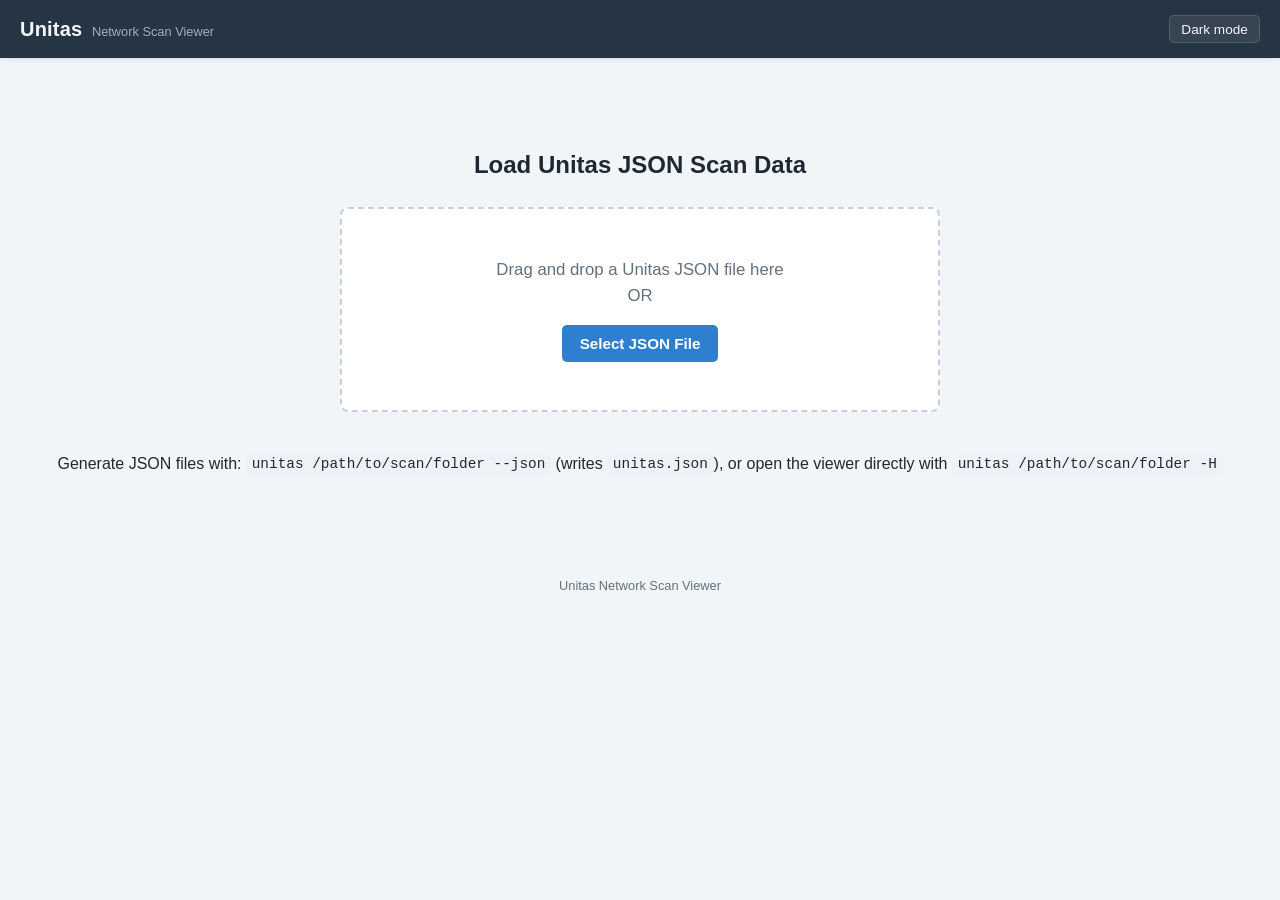
<file: unitas/resources/index.html>
<!DOCTYPE html>
<html lang="en">

<head>
    <meta charset="UTF-8">
    <meta name="viewport" content="width=device-width, initial-scale=1.0">
    <title>Unitas Network Scan Viewer</title>
    <!-- Defence in depth: the scan data comes from the scanned hosts. Inline
         script and style are how the single file report works, but nothing may
         be loaded from or sent to anywhere else, so an injected payload cannot
         reach the network. -->
    <meta http-equiv="Content-Security-Policy" content="default-src 'none';
        script-src 'self' 'unsafe-inline'; style-src 'self' 'unsafe-inline';
        img-src 'self' data:; font-src 'self' data:; connect-src 'self';
        base-uri 'none'; form-action 'none'">
    <link rel="icon"
        href="data:image/svg+xml,%3Csvg xmlns='http://www.w3.org/2000/svg' viewBox='0 0 32 32'%3E%3Crect width='32' height='32' rx='6' fill='%23263544'/%3E%3Ccircle cx='16' cy='9' r='3.4' fill='%232f7fd1'/%3E%3Ccircle cx='8' cy='23' r='3.4' fill='%232f9e5f'/%3E%3Ccircle cx='24' cy='23' r='3.4' fill='%23d98324'/%3E%3Cpath d='M16 12.4 8 19.6M16 12.4l8 7.2M8 23h16' stroke='%239fb0c0' stroke-width='1.6' fill='none'/%3E%3C/svg%3E">
    <link rel="stylesheet" href="static/css/styles.css">
    <script>
        // Applied before first paint so the page never flashes the light theme.
        (function () {
            try {
                var stored = localStorage.getItem('unitasTheme');
                if (stored === 'dark' || stored === 'light') {
                    document.documentElement.setAttribute('data-theme', stored);
                }
            } catch (e) { /* storage can be blocked, the media query still applies */ }
        })();
    </script>
    <!-- Vendored so the viewer also works on an isolated network. The
         standalone bundle contains vis-data. -->
    <script src="static/js/vis-network.min.js"></script>
</head>

<body>
    <header>
        <div class="brand">
            <h1>Unitas</h1>
            <span class="brand-tag">Network Scan Viewer</span>
        </div>
        <div class="header-actions">
            <button id="theme-toggle" class="icon-button" type="button" aria-pressed="false"
                title="Toggle dark mode (T)">Dark mode</button>
        </div>
    </header>
    <div class="container">
        <!-- Initial screen for loading data -->
        <div id="initial-screen" class="initial-screen">
            <h2>Load Unitas JSON Scan Data</h2>
            <div id="drop-area" class="drop-area">
                <p>Drag and drop a Unitas JSON file here</p>
                <p>OR</p>
                <div class="file-input-wrapper">
                    <button class="file-input-button">Select JSON File</button>
                    <input type="file" id="file-input" class="file-input" accept=".json">
                </div>
            </div>
            <p id="error-message" class="error-message hidden"></p>
            <p>Generate JSON files with: <code>unitas /path/to/scan/folder --json</code> (writes
                <code>unitas.json</code>), or open the viewer directly with <code>unitas /path/to/scan/folder -H</code>
            </p>
        </div>

        <!-- Data view (initially hidden) -->
        <div id="data-view" class="hidden">
            <div class="scan-info">
                <span id="scan-date">Generated: [Date]</span>
                <span id="scan-version">Unitas [Version]</span>
            </div>

            <div class="data-controls">
                <div class="control-group">
                    <button id="reload-btn" class="reload-btn">Load Different File</button>
                    <span id="edit-count" class="edit-count"></span>
                    <button id="reset-edits-btn" class="reload-btn" disabled>Reset Edits</button>
                    <button id="rescan-btn" class="reload-btn hidden" title="Re-read the scan folder now">Rescan Folder</button>
                    <span id="nessus-panel" class="nessus-panel hidden">
                        <span id="nessus-count" class="nessus-count"></span>
                        <button id="nessus-export-btn" class="reload-btn" type="button">Export from Nessus</button>
                    </span>
                </div>
                <div class="export-controls">
                    <div class="menu" id="copy-menu">
                        <button id="copy-menu-btn" class="export-btn csv-btn" type="button" aria-haspopup="true"
                            aria-expanded="false">Copy Visible</button>
                        <div class="menu-panel hidden" id="copy-menu-panel" role="menu">
                            <button type="button" role="menuitem" data-copy="urls-web">Web URLs
                                (http/https)</button>
                            <button type="button" role="menuitem" data-copy="urls-all">URLs (service as
                                scheme)</button>
                            <button type="button" role="menuitem" data-copy="ip-port">IP:port</button>
                            <button type="button" role="menuitem" data-copy="ips">IP addresses</button>
                            <button type="button" role="menuitem" data-copy="nmap">nmap re-scan command</button>
                        </div>
                    </div>
                    <button id="export-state-btn" class="export-btn">Export state.md</button>
                    <button id="export-markdown-btn" class="export-btn">Export as Markdown</button>
                    <button id="export-csv-btn" class="export-btn csv-btn">Export Current View as CSV</button>
                </div>
            </div>

            <div class="stats">
                <div class="stat-box">
                    <div class="stat-number" id="total-hosts">0</div>
                    <div class="stat-label">Total Hosts</div>
                </div>
                <div class="stat-box">
                    <div class="stat-number" id="total-ports">0</div>
                    <div class="stat-label">Open Ports</div>
                </div>
                <div class="stat-box">
                    <div class="stat-number" id="up-hosts">0</div>
                    <div class="stat-label">Hosts Up (No Ports)</div>
                </div>
                <div class="stat-box">
                    <div class="stat-number" id="services-count">0</div>
                    <div class="stat-label">Unique Services</div>
                </div>
            </div>

            <div class="search-container">
                <input type="text" id="search" aria-label="Search hosts, ports and services"
                    placeholder="Search, or filter with service:smb port:445 state:tbd net:10.31. -printer (/ to focus)">
                <div class="search-meta">
                    <span class="result-count" id="result-count"></span>
                    <div class="keyboard-shortcuts-hint">
                    <span class="shortcuts-toggle" id="shortcuts-toggle" role="button" tabindex="0">Shortcuts</span>
                    <div class="shortcuts-panel hidden" id="shortcuts-panel">
                        <div class="shortcuts-header">Keyboard Shortcuts</div>
                        <div class="shortcut-item"><kbd>/</kbd> or <kbd>Ctrl+F</kbd> - Focus search</div>
                        <div class="shortcut-item"><kbd>Esc</kbd> - Clear search</div>
                        <div class="shortcut-item"><kbd>1-5</kbd> - Switch views</div>
                        <div class="shortcut-item"><kbd>Ctrl+R</kbd> - Reload data</div>
                        <div class="shortcut-item"><kbd>Ctrl+E</kbd> - Export markdown</div>
                        <div class="shortcut-item"><kbd>T</kbd> - Toggle dark mode</div>
                        <div class="shortcuts-header">Triage (Ports and Hosts)</div>
                        <div class="shortcut-item"><kbd>j</kbd> / <kbd>k</kbd> - Move the cursor</div>
                        <div class="shortcut-item"><kbd>x</kbd> - Select the row (<kbd>Shift</kbd> extends)</div>
                        <div class="shortcut-item"><kbd>d</kbd> / <kbd>p</kbd> / <kbd>u</kbd> - Mark Done / In progress / TBD</div>
                        <div class="shortcut-item"><kbd>n</kbd> - Edit the note</div>
                        <div class="shortcut-item"><kbd>g</kbd> - Group by nothing / service / subnet</div>
                        <div class="shortcut-item">Search: <code>service:</code> <code>port:</code>
                            <code>state:</code> <code>net:</code> <code>comment:</code>, <code>-</code> negates</div>
                    </div>
                    </div>
                </div>
            </div>

            <div class="nav" role="tablist">
                <button type="button" class="nav-item active" role="tab" aria-selected="true"
                    aria-controls="hosts-view" data-view="hosts-view">Hosts</button>
                <button type="button" class="nav-item" role="tab" aria-selected="false"
                    aria-controls="ports-view" data-view="ports-view">Ports</button>
                <button type="button" class="nav-item" role="tab" aria-selected="false"
                    aria-controls="services-view" data-view="services-view">Services</button>
                <button type="button" class="nav-item" role="tab" aria-selected="false"
                    aria-controls="up-hosts-view" data-view="up-hosts-view">Up Hosts</button>
                <button type="button" class="nav-item" role="tab" aria-selected="false"
                    aria-controls="graph-view" data-view="graph-view">Network Graph</button>
            </div>

            <div id="hosts-view" class="view active">
                <div class="panel">
                    <h2>Hosts with Open Ports</h2>
                    <div id="hosts-batch" class="batch-bar hidden">
                        <span id="hosts-batch-count" class="batch-count"></span>
                        <span class="batch-label">Mark every port as</span>
                        <button type="button" class="batch-btn" data-mark="TBD">TBD</button>
                        <button type="button" class="batch-btn" data-mark="In progress">In progress</button>
                        <button type="button" class="batch-btn" data-mark="Done">Done</button>
                        <button type="button" class="batch-btn batch-clear" data-clear>Clear selection</button>
                    </div>
                    <div class="table-container">
                        <table id="hosts-table">
                            <thead>
                                <tr>
                                    <th class="select-col"><input type="checkbox" data-select-all
                                        aria-label="Select every visible host"></th>
                                    <th class="sortable" data-sort="ip">IP <span class="sort-indicator"></span></th>
                                    <th class="sortable" data-sort="hostname">Hostname <span class="sort-indicator"></span></th>
                                    <th class="sortable" data-sort="mac">MAC Address <span class="sort-indicator"></span></th>
                                    <th class="sortable" data-sort="vendor">Vendor <span class="sort-indicator"></span></th>
                                    <th class="sortable" data-sort="ports">Open Ports <span class="sort-indicator"></span></th>
                                </tr>
                            </thead>
                            <tbody></tbody>
                        </table>
                    </div>
                </div>
            </div>

            <div id="ports-view" class="view">
                <div class="panel">
                    <h2>Open Ports</h2>
                    <div class="status-filter">
                        <button class="status-btn active" data-status="all">All</button>
                        <button class="status-btn" data-status="tbd">TBD</button>
                        <button class="status-btn" data-status="in progress">In progress</button>
                        <button class="status-btn" data-status="done">Done</button>
                        <label class="group-select">Group by
                            <select id="group-by" class="filter-select">
                                <option value="none">nothing</option>
                                <option value="service">service</option>
                                <option value="subnet">subnet</option>
                            </select>
                        </label>
                    </div>
                    <div id="ports-batch" class="batch-bar hidden">
                        <span id="ports-batch-count" class="batch-count"></span>
                        <span class="batch-label">Mark as</span>
                        <button type="button" class="batch-btn" data-mark="TBD">TBD</button>
                        <button type="button" class="batch-btn" data-mark="In progress">In progress</button>
                        <button type="button" class="batch-btn" data-mark="Done">Done</button>
                        <button type="button" class="batch-btn batch-clear" data-clear>Clear selection</button>
                    </div>
                    <div class="table-container">
                        <table id="ports-table">
                            <thead>
                                <tr>
                                    <th class="select-col"><input type="checkbox" data-select-all
                                        aria-label="Select every visible port"></th>
                                    <th class="sortable" data-sort="ip">IP <span class="sort-indicator"></span></th>
                                    <th class="sortable" data-sort="hostname">Hostname <span class="sort-indicator"></span></th>
                                    <th class="sortable" data-sort="port">Port <span class="sort-indicator"></span></th>
                                    <th class="sortable" data-sort="protocol">Protocol <span class="sort-indicator"></span></th>
                                    <th class="sortable" data-sort="service">Service <span class="sort-indicator"></span></th>
                                    <th class="sortable" data-sort="status">Status <span class="sort-indicator"></span></th>
                                    <th class="sortable" data-sort="comment">Comment <span class="sort-indicator"></span></th>
                                </tr>
                            </thead>
                            <tbody></tbody>
                        </table>
                    </div>
                </div>
            </div>

            <div id="services-view" class="view">
                <div class="panel">
                    <h2>Services</h2>
                    <div class="table-container">
                        <table id="services-table">
                            <thead>
                                <tr>
                                    <th class="sortable" data-sort="service">Service <span class="sort-indicator"></span></th>
                                    <th class="sortable" data-sort="count">Count <span class="sort-indicator"></span></th>
                                    <th class="sortable" data-sort="hosts">Hosts <span class="sort-indicator"></span></th>
                                </tr>
                            </thead>
                            <tbody></tbody>
                        </table>
                    </div>
                </div>
            </div>

            <div id="up-hosts-view" class="view">
                <div class="panel">
                    <h2>Up Hosts (No Open Ports)</h2>
                    <div class="table-container">
                        <table id="up-hosts-table">
                            <thead>
                                <tr>
                                    <th class="sortable" data-sort="ip">IP <span class="sort-indicator"></span></th>
                                    <th class="sortable" data-sort="reason">Reason <span class="sort-indicator"></span></th>
                                </tr>
                            </thead>
                            <tbody></tbody>
                        </table>
                    </div>
                </div>
            </div>

            <div id="graph-view" class="view">
                <div class="panel">
                    <h2>Enhanced Network Visualization</h2>
                    <div class="graph-flex-container">
                        <div id="graph-sidebar">
                            <div class="filter-section">
                                <h3>Filters</h3>
                                <div class="tag-filter">
                                    <label for="service-filter">Service Type:</label>
                                    <select id="service-filter" class="filter-select">
                                        <option value="all">All Services</option>
                                    </select>
                                </div>
                                <div class="range-filter">
                                    <label>Port Range:</label>
                                    <div class="range-inputs">
                                        <input type="number" id="port-min" min="1" max="65535" value="1">
                                        <span>to</span>
                                        <input type="number" id="port-max" min="1" max="65535" value="65535">
                                    </div>
                                </div>
                                <div class="subnet-filter">
                                    <label for="subnet-filter">Filter by Subnet:</label>
                                    <input id="subnet-filter" placeholder="e.g., 192.168.1">
                                </div>
                                <div class="filter-section">
                                    <h3>Display Options</h3>
                                    <ul class="checkbox-list">
                                        <li>
                                            <label>
                                                <input type="checkbox" id="show-up-hosts" checked> Show hosts without
                                                open ports
                                            </label>
                                        </li>
                                        <li>
                                            <label>
                                                <input type="checkbox" id="show-uncertain" checked> Show uncertain
                                                services
                                            </label>
                                        </li>
                                        <li>
                                            <label>
                                                <input type="checkbox" id="highlight-tls" checked> Highlight TLS
                                                services
                                            </label>
                                        </li>
                                    </ul>
                                </div>
                                <div class="filter-section">
                                    <h3>Layout</h3>
                                    <ul class="radio-list">
                                        <li>
                                            <label>
                                                <input type="radio" name="layout" value="standard" checked>
                                                Force-directed
                                            </label>
                                        </li>
                                        <li>
                                            <label>
                                                <input type="radio" name="layout" value="hierarchical"> Hierarchical
                                            </label>
                                        </li>
                                        <li>
                                            <label>
                                                <input type="radio" name="layout" value="circular"> Circular
                                            </label>
                                        </li>
                                    </ul>
                                </div>
                                <div class="slider-container">
                                    <label for="node-size">Node Size:</label>
                                    <input type="range" min="1" max="30" value="16" class="slider" id="node-size">
                                </div>
                                <div class="filter-actions">
                                    <button id="apply-filters" class="filter-button">Apply Filters</button>
                                    <button id="reset-filters" class="reset-button">Reset</button>
                                </div>
                                <p id="filter-summary" class="filter-summary"></p>
                            </div>
                            <div class="filter-section">
                                <h3>Saved Views</h3>
                                <div class="tag-filter">
                                    <select id="saved-view-select" class="filter-select">
                                        <option value="">No saved views</option>
                                    </select>
                                </div>
                                <div class="filter-actions">
                                    <button id="load-view" class="filter-button">Load</button>
                                    <button id="delete-view" class="reset-button">Delete</button>
                                </div>
                            </div>
                            <div class="filter-section">
                                <h3>Analysis Tools</h3>
                                <div class="tag-filter">
                                    <label for="analysis-type">Analysis:</label>
                                    <select id="analysis-type" class="filter-select">
                                        <option value="none">Select analysis...</option>
                                        <option value="common-services">Find common services</option>
                                        <option value="segments">Identify network segments</option>
                                        <option value="unusual">Highlight unusual ports</option>
                                        <option value="connectivity">Most connected hosts</option>
                                    </select>
                                </div>
                                <button id="run-analysis" class="filter-button">Run Analysis</button>
                                <div id="analysis-result" class="analysis-result hidden">
                                    <h3>Analysis Results</h3>
                                    <div id="analysis-content"></div>
                                </div>
                            </div>
                            <div id="node-details" class="node-details">
                                <h3>Node Details</h3>
                                <div id="node-details-content" class="node-details-content"></div>
                                <div class="node-actions">
                                    <button id="pin-node" class="pin-button">Pin Node</button>
                                    <button id="focus-node" class="filter-button">Focus</button>
                                </div>
                            </div>
                        </div>
                        <div id="graph-area">
                            <div id="graph-container"></div>
                            <div id="graph-fallback" class="graph-fallback hidden"></div>
                            <div class="graph-options">
                                <button id="export-png" class="graph-option-btn">Export PNG</button>
                                <button id="save-view" class="graph-option-btn">Save View</button>
                                <button id="fit-graph" class="graph-option-btn">Fit View</button>
                                <button id="toggle-minimap" class="graph-option-btn">Toggle Minimap</button>
                                <button id="toggle-physics" class="graph-option-btn">Toggle Physics</button>
                            </div>
                            <div id="graph-minimap" class="graph-minimap"></div>
                            <div id="graph-legend" class="graph-legend">
                                <div class="legend-item">
                                    <div class="legend-color" style="background-color:#3498db;"></div>
                                    <span>Host</span>
                                </div>
                                <div class="legend-item">
                                    <div class="legend-color" style="background-color:#2ecc71;"></div>
                                    <span>Service</span>
                                </div>
                                <div class="legend-item">
                                    <div class="legend-color" style="background-color:#e67e22;"></div>
                                    <span>Host (no open ports)</span>
                                </div>
                                <div class="legend-item">
                                    <div class="legend-color" style="background-color:#9b59b6;"></div>
                                    <span>Pinned Node</span>
                                </div>
                            </div>
                            <div id="graph-tooltip" class="tooltip-container"></div>
                        </div>
                    </div>
                </div>
            </div>
        </div>
    </div>

    <div class="loading-overlay" id="loading-overlay">
        <div class="loading-spinner"></div>
    </div>

    <footer>
        Unitas Network Scan Viewer
    </footer>

    <!-- Application Scripts -->
    <script src="static/js/ui.js"></script>
    <script src="static/js/edits.js"></script>
    <script src="static/js/targets.js"></script>
    <script src="static/js/dataHandlers.js"></script>
    <script src="static/js/tableRenderers.js"></script>
    <script src="static/js/networkGraph.js"></script>
    <script src="static/js/filters.js"></script>
    <script src="static/js/analysis.js"></script>
    <script src="static/js/selection.js"></script>
    <script src="static/js/grouping.js"></script>
    <script src="static/js/app.js"></script>
    <script src="static/js/workspace.js"></script>
</body>

</html>
</file>
<file: unitas/resources/static/css/styles.css>
/* Unitas scan viewer -- design tokens.
   Light values live on :root, the dark palette is applied both from the OS
   preference and from the explicit toggle (data-theme on <html>). */
:root {
    --bg: #f2f5f8;
    --surface: #ffffff;
    --surface-2: #f7f9fb;
    --surface-3: #eef2f6;
    --border: #dde3ea;
    --border-strong: #c6d0da;
    --text: #1f2933;
    --text-muted: #63707e;
    --accent: #2f7fd1;
    --accent-hover: #2668ab;
    --accent-soft: rgba(47, 127, 209, 0.12);
    --accent-text: #ffffff;
    --danger: #d9534f;
    --danger-hover: #b8433f;
    --success: #2f9e5f;
    --success-hover: #268050;
    --warning: #d98324;
    --purple: #8256b8;
    --header-bg: #263544;
    --header-text: #f4f7fa;
    --shadow: 0 1px 2px rgba(16, 24, 32, 0.06), 0 2px 8px rgba(16, 24, 32, 0.05);
    --shadow-lg: 0 8px 24px rgba(16, 24, 32, 0.16);
    --radius: 8px;
    --radius-sm: 5px;
    --mono: ui-monospace, SFMono-Regular, "SF Mono", Menlo, Consolas, "Liberation Mono", monospace;
    --sans: -apple-system, BlinkMacSystemFont, "Segoe UI", Roboto, Helvetica, Arial, sans-serif;
}

@media (prefers-color-scheme: dark) {
    :root:not([data-theme="light"]) {
        --bg: #12171d;
        --surface: #1a212a;
        --surface-2: #212a34;
        --surface-3: #27323e;
        --border: #2f3b47;
        --border-strong: #3d4c5a;
        --text: #e5eaf0;
        --text-muted: #9aa8b6;
        --accent: #56a4ee;
        --accent-hover: #78b8f4;
        --accent-soft: rgba(86, 164, 238, 0.16);
        --accent-text: #0d1319;
        --danger: #e2706c;
        --danger-hover: #ee8a86;
        --success: #4bb87b;
        --success-hover: #63c98f;
        --warning: #e0a057;
        --purple: #a884d8;
        --header-bg: #161d25;
        --header-text: #e5eaf0;
        --shadow: 0 1px 2px rgba(0, 0, 0, 0.4);
        --shadow-lg: 0 8px 24px rgba(0, 0, 0, 0.5);
    }
}

:root[data-theme="dark"] {
    --bg: #12171d;
    --surface: #1a212a;
    --surface-2: #212a34;
    --surface-3: #27323e;
    --border: #2f3b47;
    --border-strong: #3d4c5a;
    --text: #e5eaf0;
    --text-muted: #9aa8b6;
    --accent: #56a4ee;
    --accent-hover: #78b8f4;
    --accent-soft: rgba(86, 164, 238, 0.16);
    --accent-text: #0d1319;
    --danger: #e2706c;
    --danger-hover: #ee8a86;
    --success: #4bb87b;
    --success-hover: #63c98f;
    --warning: #e0a057;
    --purple: #a884d8;
    --header-bg: #161d25;
    --header-text: #e5eaf0;
    --shadow: 0 1px 2px rgba(0, 0, 0, 0.4);
    --shadow-lg: 0 8px 24px rgba(0, 0, 0, 0.5);
}

* {
    box-sizing: border-box;
}

body {
    font-family: var(--sans);
    line-height: 1.55;
    margin: 0;
    padding: 0;
    color: var(--text);
    background-color: var(--bg);
    -webkit-font-smoothing: antialiased;
}

:focus-visible {
    outline: 2px solid var(--accent);
    outline-offset: 2px;
}

.container {
    max-width: 1400px;
    margin: 0 auto;
    padding: 20px;
}

/* ---------- header ---------- */

header {
    background-color: var(--header-bg);
    color: var(--header-text);
    padding: 0.85rem 1.25rem;
    display: flex;
    align-items: center;
    justify-content: space-between;
    gap: 1rem;
    box-shadow: var(--shadow);
}

.brand {
    display: flex;
    align-items: baseline;
    gap: 0.6rem;
    min-width: 0;
}

header h1 {
    margin: 0;
    font-size: 1.25rem;
    letter-spacing: 0.01em;
    white-space: nowrap;
}

.brand-tag {
    font-size: 0.8rem;
    color: #9fb0c0;
    white-space: nowrap;
    overflow: hidden;
    text-overflow: ellipsis;
}

.header-actions {
    display: flex;
    align-items: center;
    gap: 0.5rem;
}

.icon-button {
    background: rgba(255, 255, 255, 0.08);
    color: var(--header-text);
    border: 1px solid rgba(255, 255, 255, 0.14);
    border-radius: var(--radius-sm);
    padding: 0.35rem 0.7rem;
    font-size: 0.85rem;
    cursor: pointer;
    transition: background-color 0.15s ease;
}

.icon-button:hover {
    background: rgba(255, 255, 255, 0.18);
}

/* ---------- landing screen ---------- */

.initial-screen {
    display: flex;
    flex-direction: column;
    align-items: center;
    justify-content: center;
    padding: 3rem 1rem;
    text-align: center;
}

.initial-screen h2 {
    margin-bottom: 1.5rem;
}

.drop-area {
    border: 2px dashed var(--border-strong);
    border-radius: var(--radius);
    width: 100%;
    max-width: 600px;
    padding: 3rem 1.5rem;
    margin-bottom: 1.5rem;
    transition: border-color 0.2s ease, background-color 0.2s ease;
    background-color: var(--surface);
}

.drop-area.highlight {
    background-color: var(--accent-soft);
    border-color: var(--accent);
}

.drop-area p {
    margin: 0;
    font-size: 1.05rem;
    color: var(--text-muted);
}

.file-input-wrapper {
    position: relative;
    display: inline-block;
    margin-top: 1rem;
}

.file-input {
    position: absolute;
    top: 0;
    left: 0;
    opacity: 0;
    width: 100%;
    height: 100%;
    cursor: pointer;
}

.file-input-button,
.btn {
    display: inline-block;
    padding: 0.6rem 1.1rem;
    background-color: var(--accent);
    color: var(--accent-text);
    border: none;
    border-radius: var(--radius-sm);
    font-size: 0.95rem;
    font-weight: 600;
    cursor: pointer;
    transition: background-color 0.15s ease;
}

.file-input-button:hover,
.btn:hover {
    background-color: var(--accent-hover);
}

.error-message {
    color: var(--danger);
    margin-top: 1rem;
    font-weight: 600;
}

code {
    font-family: var(--mono);
    background-color: var(--surface-3);
    padding: 0.15em 0.4em;
    border-radius: 4px;
    font-size: 0.9em;
}

/* ---------- stats ---------- */

.stats {
    display: grid;
    grid-template-columns: repeat(auto-fit, minmax(150px, 1fr));
    gap: 1px;
    background-color: var(--border);
    border: 1px solid var(--border);
    margin: 1rem 0;
    border-radius: var(--radius);
    overflow: hidden;
    box-shadow: var(--shadow);
}

.stat-box {
    text-align: center;
    background-color: var(--surface);
    padding: 0.9rem 1rem;
}

.stat-number {
    font-size: 1.9rem;
    font-weight: 700;
    color: var(--accent);
    font-variant-numeric: tabular-nums;
    line-height: 1.2;
}

.stat-label {
    font-size: 0.8rem;
    color: var(--text-muted);
    text-transform: uppercase;
    letter-spacing: 0.04em;
}

/* ---------- toolbar / navigation ---------- */

.nav {
    display: flex;
    flex-wrap: wrap;
    background-color: var(--surface);
    border: 1px solid var(--border);
    padding: 0;
    border-radius: var(--radius);
    box-shadow: var(--shadow);
    margin-bottom: 1rem;
    overflow-x: auto;
}

.nav-item {
    color: var(--text-muted);
    background: none;
    border: none;
    border-bottom: 3px solid transparent;
    font-family: inherit;
    font-size: 0.95rem;
    padding: 0.7rem 1.1rem;
    cursor: pointer;
    transition: color 0.15s ease, background-color 0.15s ease;
    user-select: none;
    white-space: nowrap;
}

.nav-item:hover {
    background-color: var(--surface-2);
    color: var(--text);
}

.nav-item.active {
    border-bottom-color: var(--accent);
    color: var(--accent);
    font-weight: 600;
}

.search-container {
    margin-bottom: 1rem;
    position: relative;
}

#search {
    width: 100%;
    padding: 0.7rem 7.5rem 0.7rem 0.9rem;
    font-size: 0.95rem;
    font-family: inherit;
    color: var(--text);
    background-color: var(--surface);
    border: 1px solid var(--border);
    border-radius: var(--radius);
    box-shadow: var(--shadow);
}

#search:focus {
    border-color: var(--accent);
}

.search-meta {
    position: absolute;
    top: 0;
    right: 10px;
    height: 100%;
    display: flex;
    align-items: center;
    gap: 0.75rem;
}

.result-count {
    font-size: 0.8rem;
    color: var(--text-muted);
    font-variant-numeric: tabular-nums;
    white-space: nowrap;
}

.keyboard-shortcuts-hint {
    display: flex;
    align-items: center;
}

.shortcuts-toggle {
    cursor: pointer;
    padding: 4px 6px;
    border-radius: 4px;
    font-size: 0.85rem;
    color: var(--text-muted);
    transition: color 0.15s ease, background-color 0.15s ease;
}

.shortcuts-toggle:hover {
    background-color: var(--surface-2);
    color: var(--accent);
}

.shortcuts-panel {
    position: absolute;
    top: 100%;
    right: 0;
    background-color: var(--surface);
    color: var(--text);
    border: 1px solid var(--border);
    border-radius: var(--radius);
    box-shadow: var(--shadow-lg);
    padding: 15px;
    min-width: 250px;
    z-index: 1000;
    margin-top: 5px;
}

.shortcuts-header {
    font-weight: 700;
    margin-bottom: 10px;
    border-bottom: 1px solid var(--border);
    padding-bottom: 5px;
}

.shortcut-item {
    margin-bottom: 8px;
    font-size: 0.85rem;
    display: flex;
    align-items: center;
}

.shortcut-item kbd {
    background-color: var(--surface-3);
    border: 1px solid var(--border);
    border-radius: 3px;
    padding: 2px 6px;
    font-family: var(--mono);
    font-size: 0.8rem;
    margin-right: 8px;
    min-width: 20px;
    text-align: center;
}

/* ---------- panels and tables ---------- */

.panel {
    background-color: var(--surface);
    border: 1px solid var(--border);
    border-radius: var(--radius);
    box-shadow: var(--shadow);
    padding: 1rem 1.25rem 1.25rem;
    margin-bottom: 1rem;
}

.panel h2 {
    margin: 0 0 1rem;
    font-size: 1.15rem;
}

table {
    width: 100%;
    border-collapse: collapse;
    font-size: 0.9rem;
}

td,
th {
    border-bottom: 1px solid var(--border);
    padding: 0.55rem 0.75rem;
    text-align: left;
    vertical-align: top;
}

th {
    background-color: var(--surface-2);
    font-weight: 600;
    font-size: 0.78rem;
    text-transform: uppercase;
    letter-spacing: 0.04em;
    color: var(--text-muted);
    position: sticky;
    top: 0;
    z-index: 2;
    border-bottom: 1px solid var(--border-strong);
    white-space: nowrap;
}

tbody tr:nth-child(even) {
    background-color: var(--surface-2);
}

tbody tr:hover {
    background-color: var(--accent-soft);
}

th.sortable {
    cursor: pointer;
    user-select: none;
    transition: color 0.15s ease;
}

th.sortable:hover {
    color: var(--accent);
}

.sort-indicator {
    display: inline-block;
    margin-left: 5px;
    opacity: 0.45;
    font-size: 0.75rem;
}

th.sortable.sort-asc .sort-indicator::after {
    content: '\25B2';
    opacity: 1;
}

th.sortable.sort-desc .sort-indicator::after {
    content: '\25BC';
    opacity: 1;
}

.table-container {
    max-height: 700px;
    overflow: auto;
    border: 1px solid var(--border);
    border-radius: var(--radius-sm);
}

.view {
    display: none;
}

.view.active {
    display: block;
}

/* IP, MAC and port values read better in a monospaced face */
.ip-cell,
.mac-cell,
.port-cell,
td.numeric {
    font-family: var(--mono);
    font-size: 0.85rem;
}

.badge {
    display: inline-block;
    padding: 0.1em 0.45em;
    border-radius: 4px;
    font-size: 0.72em;
    font-weight: 700;
    letter-spacing: 0.03em;
    vertical-align: middle;
}

.badge-tls {
    background-color: var(--accent);
    color: var(--accent-text);
}

.badge-uncertain {
    background-color: var(--warning);
    color: #1f2933;
}

.empty-message {
    text-align: center;
    padding: 2rem;
    color: var(--text-muted);
    font-style: italic;
}

/* Ports of a host render as wrapping chips instead of one long column */
.port-list {
    margin: 0;
    padding: 0;
    list-style-type: none;
    display: flex;
    flex-wrap: wrap;
    gap: 4px;
}

.port-list li {
    background-color: var(--surface-3);
    border: 1px solid var(--border);
    border-radius: 999px;
    padding: 1px 9px;
    font-family: var(--mono);
    font-size: 0.78rem;
    white-space: nowrap;
    display: inline-flex;
    align-items: center;
    gap: 4px;
}

.status-filter {
    display: flex;
    margin-bottom: 1rem;
    gap: 8px;
    flex-wrap: wrap;
}

.status-filter button {
    padding: 0.35rem 0.9rem;
    border: 1px solid var(--border-strong);
    background-color: var(--surface);
    color: var(--text);
    font-family: inherit;
    font-size: 0.85rem;
    border-radius: 999px;
    cursor: pointer;
    transition: background-color 0.15s ease, color 0.15s ease;
}

.status-filter button:hover {
    background-color: var(--surface-2);
}

.status-filter button.active {
    background-color: var(--accent);
    color: var(--accent-text);
    border-color: var(--accent);
}

/* Batch triage: the selection column and the bar that acts on it */
.select-col {
    width: 2.2rem;
    text-align: center;
    padding-right: 0;
}

.select-col input {
    cursor: pointer;
    margin: 0;
}

tr.row-selected>td {
    background-color: var(--surface-2);
}

/* where the keyboard is */
tr.row-cursor>td {
    box-shadow: inset 0 1px 0 var(--accent), inset 0 -1px 0 var(--accent);
}

tr.row-cursor>td:first-child {
    box-shadow: inset 2px 1px 0 -1px var(--accent), inset 0 1px 0 var(--accent),
        inset 0 -1px 0 var(--accent), inset 2px 0 0 var(--accent);
}

.batch-bar {
    display: flex;
    align-items: center;
    gap: 8px;
    flex-wrap: wrap;
    margin-bottom: 1rem;
    padding: 0.5rem 0.75rem;
    border: 1px solid var(--accent);
    border-radius: 6px;
    background-color: var(--surface-2);
}

.batch-count {
    font-size: 0.85rem;
    font-weight: 600;
    color: var(--accent);
}

.batch-label {
    font-size: 0.85rem;
    color: var(--text-muted);
}

.batch-btn {
    padding: 0.3rem 0.8rem;
    border: 1px solid var(--border-strong);
    background-color: var(--surface);
    color: var(--text);
    font-family: inherit;
    font-size: 0.85rem;
    border-radius: 999px;
    cursor: pointer;
}

.batch-btn:hover {
    background-color: var(--accent);
    color: var(--accent-text);
    border-color: var(--accent);
}

.batch-clear {
    margin-left: auto;
}

/* Nessus export counter */
.nessus-panel {
    display: inline-flex;
    align-items: center;
    gap: 8px;
}

.nessus-count {
    font-size: 0.8rem;
    color: var(--text-muted);
}

.nessus-count[data-tone="missing"] {
    color: var(--warning);
    font-weight: 600;
}

.nessus-count[data-tone="error"] {
    color: var(--danger);
}

/* Grouped worklist */
.group-select {
    display: inline-flex;
    align-items: center;
    gap: 6px;
    font-size: 0.85rem;
    color: var(--text-muted);
    margin-left: auto;
}

.group-select select {
    font-size: 0.85rem;
}

tr.group-row>td {
    padding: 0;
    background-color: var(--surface-2);
    border-top: 1px solid var(--border-strong);
}

.group-toggle {
    display: flex;
    align-items: center;
    gap: 10px;
    width: 100%;
    padding: 0.45rem 0.75rem;
    border: 0;
    background: none;
    color: var(--text);
    font-family: inherit;
    font-size: 0.85rem;
    text-align: left;
    cursor: pointer;
}

.group-toggle:hover {
    background-color: var(--surface);
}

.group-caret {
    width: 0.8rem;
    color: var(--text-muted);
}

.group-name {
    font-weight: 600;
}

.group-counts {
    color: var(--text-muted);
}

.group-progress {
    flex: 0 0 90px;
    height: 5px;
    margin-left: auto;
    border-radius: 3px;
    background-color: var(--border-strong);
    overflow: hidden;
}

.group-progress-bar {
    display: block;
    height: 100%;
    width: 0;
    background-color: var(--accent);
    transition: width 0.2s ease;
}

tr.group-complete .group-progress-bar {
    background-color: var(--success);
}

/* Editable status and comment cells */
.state-toggle,
.comment-input {
    font-family: inherit;
    font-size: 0.85rem;
    color: var(--text);
    background-color: transparent;
    border: 1px solid transparent;
    border-radius: 4px;
    padding: 0.15rem 0.3rem;
    width: 100%;
    max-width: 22rem;
}

.state-toggle {
    width: auto;
    min-width: 5rem;
    text-align: left;
    cursor: pointer;
}

.state-toggle:hover,
.comment-input:hover,
.state-toggle:focus,
.comment-input:focus {
    border-color: var(--border-strong);
    background-color: var(--surface);
}

.state-toggle.edited,
.comment-input.edited {
    border-color: var(--accent);
    font-weight: 600;
}

/* the copy icon is a background image, so a row does not carry an inline SVG */
.copy-btn {
    width: 20px;
    height: 18px;
    flex: none;
    border: none;
    padding: 0;
    border-radius: 3px;
    cursor: pointer;
    opacity: 0;
    transition: opacity 0.15s ease, background-color 0.15s ease;
    background-repeat: no-repeat;
    background-position: center;
    background-image: url("data:image/svg+xml,%3Csvg xmlns='http://www.w3.org/2000/svg' viewBox='0 0 16 16' fill='none' stroke='%2363707e'%3E%3Crect x='5.5' y='5.5' width='8' height='9' rx='1.5'/%3E%3Cpath d='M10.5 3.5h-8v9'/%3E%3C/svg%3E");
}

:root[data-theme="dark"] .copy-btn,
:root:not([data-theme="light"]) .copy-btn {
    background-image: url("data:image/svg+xml,%3Csvg xmlns='http://www.w3.org/2000/svg' viewBox='0 0 16 16' fill='none' stroke='%239aa8b6'%3E%3Crect x='5.5' y='5.5' width='8' height='9' rx='1.5'/%3E%3Cpath d='M10.5 3.5h-8v9'/%3E%3C/svg%3E");
}

.ip-cell,
.port-cell {
    display: flex;
    align-items: center;
    gap: 4px;
}

.comment-cell {
    display: flex;
    align-items: center;
    gap: 0.4rem;
}

.edit-count {
    font-size: 0.8rem;
    color: var(--accent);
    font-weight: 600;
}

/* the live workspace reports here: progress normally, a warning when an edit
   has not reached the server */
.edit-count[data-tone="busy"] {
    color: var(--warning, #d98324);
}

.edit-count[data-tone="error"] {
    color: var(--danger, #c0392b);
}

.control-group {
    display: flex;
    align-items: center;
    gap: 0.6rem;
    flex-wrap: wrap;
}

/* "Copy Visible" dropdown */
.menu {
    position: relative;
}

.menu-panel {
    position: absolute;
    top: calc(100% + 4px);
    right: 0;
    z-index: 1000;
    min-width: 15rem;
    padding: 0.25rem;
    background-color: var(--surface);
    border: 1px solid var(--border);
    border-radius: var(--radius-sm);
    box-shadow: var(--shadow-lg);
    display: flex;
    flex-direction: column;
}

.menu-panel button {
    text-align: left;
    background: none;
    border: none;
    color: var(--text);
    font-family: inherit;
    font-size: 0.85rem;
    padding: 0.45rem 0.6rem;
    border-radius: 4px;
    cursor: pointer;
}

.menu-panel button:hover {
    background-color: var(--accent-soft);
    color: var(--accent);
}

.export-btn {
    padding: 0.5rem 0.9rem;
    background-color: var(--success);
    color: #fff;
    border: none;
    border-radius: var(--radius-sm);
    cursor: pointer;
    font-size: 0.85rem;
    font-family: inherit;
    transition: background-color 0.15s ease;
}

.export-btn:hover {
    background-color: var(--success-hover);
}

.csv-btn {
    background-color: var(--accent);
    color: var(--accent-text);
}

.csv-btn:hover {
    background-color: var(--accent-hover);
}

footer {
    text-align: center;
    padding: 1rem;
    color: var(--text-muted);
    font-size: 0.8rem;
}

.hidden {
    display: none !important;
}

.scan-info {
    margin-bottom: 0.75rem;
    color: var(--text-muted);
    font-size: 0.85rem;
    display: flex;
    justify-content: space-between;
    flex-wrap: wrap;
    gap: 0.5rem;
}

.data-controls {
    display: flex;
    justify-content: space-between;
    align-items: center;
    gap: 0.75rem;
    flex-wrap: wrap;
    margin-bottom: 1rem;
}

.export-controls {
    display: flex;
    gap: 8px;
    flex-wrap: wrap;
}

.reload-btn {
    padding: 0.5rem 0.9rem;
    background-color: var(--surface);
    color: var(--text);
    border: 1px solid var(--border-strong);
    border-radius: var(--radius-sm);
    cursor: pointer;
    font-size: 0.85rem;
    font-family: inherit;
}

.reload-btn:hover {
    background-color: var(--surface-2);
}

/* ---------- overlays ---------- */

.loading-overlay {
    position: fixed;
    inset: 0;
    background-color: rgba(0, 0, 0, 0.45);
    justify-content: center;
    align-items: center;
    z-index: 2000;
    display: none;
}

.loading-spinner {
    border: 5px solid rgba(255, 255, 255, 0.25);
    border-top: 5px solid var(--accent);
    border-radius: 50%;
    width: 50px;
    height: 50px;
    animation: spin 1.1s linear infinite;
}

@keyframes spin {
    0% {
        transform: rotate(0deg);
    }

    100% {
        transform: rotate(360deg);
    }
}

@media (prefers-reduced-motion: reduce) {

    *,
    *::before,
    *::after {
        animation-duration: 0.01ms !important;
        transition-duration: 0.01ms !important;
    }
}

.copy-success {
    position: fixed;
    bottom: 20px;
    left: 50%;
    transform: translateX(-50%);
    background-color: var(--text);
    color: var(--surface);
    padding: 0.5rem 1rem;
    border-radius: var(--radius-sm);
    box-shadow: var(--shadow-lg);
    z-index: 2100;
    font-size: 0.85rem;
    max-width: 90vw;
}

.copy-success.toast-error {
    background-color: var(--danger);
    color: #fff;
}

/* Injected by the -H server when ?debug=1 is set */
.debug-output {
    position: fixed;
    bottom: 46px;
    left: 10px;
    max-width: 80%;
    max-height: 200px;
    overflow: auto;
    padding: 10px;
    border-radius: var(--radius-sm);
    background-color: rgba(0, 0, 0, 0.8);
    color: #fff;
    font-family: var(--mono);
    font-size: 0.75rem;
    z-index: 2200;
    display: none;
}

.debug-output.visible {
    display: block;
}

.debug-toggle {
    position: fixed;
    bottom: 10px;
    left: 10px;
    z-index: 2200;
    font-family: inherit;
    font-size: 0.8rem;
    padding: 0.3rem 0.7rem;
    border: 1px solid var(--border-strong);
    border-radius: var(--radius-sm);
    background-color: var(--surface);
    color: var(--text);
    cursor: pointer;
}

/* ---------- graph view ---------- */

.graph-flex-container {
    display: flex;
    height: 700px;
    gap: 1px;
    background-color: var(--border);
    border: 1px solid var(--border);
    border-radius: var(--radius-sm);
    overflow: hidden;
}

#graph-sidebar {
    width: 300px;
    background-color: var(--surface);
    padding: 15px;
    overflow-y: auto;
    flex-shrink: 0;
}

/* The graph overlays (buttons, legend, minimap) anchor to this box -- without
   an explicit containing block they escape to the top of the page. */
#graph-area {
    position: relative;
    flex-grow: 1;
    min-width: 0;
    background-color: var(--surface);
}

#graph-container {
    height: 100%;
    width: 100%;
    background-color: var(--surface);
}

.graph-fallback {
    display: flex;
    flex-direction: column;
    align-items: center;
    justify-content: center;
    gap: 0.5rem;
    height: 100%;
    padding: 2rem;
    text-align: center;
    color: var(--text-muted);
}

.graph-fallback strong {
    color: var(--text);
    font-size: 1.05rem;
}

.graph-fallback code {
    word-break: break-all;
}

.filter-section {
    margin-bottom: 20px;
}

.filter-section h3 {
    margin-top: 0;
    margin-bottom: 10px;
    font-size: 0.95rem;
    border-bottom: 1px solid var(--border);
    padding-bottom: 5px;
}

.tag-filter,
.range-filter,
.subnet-filter {
    margin-bottom: 12px;
}

.tag-filter label,
.range-filter label,
.subnet-filter label {
    display: block;
    margin-bottom: 5px;
    font-weight: 600;
    font-size: 0.85rem;
}

.filter-select,
.range-inputs input,
.subnet-filter input {
    background-color: var(--surface);
    color: var(--text);
    border: 1px solid var(--border-strong);
    border-radius: 4px;
    padding: 5px;
    font-family: inherit;
    font-size: 0.85rem;
}

.filter-select,
.subnet-filter input {
    width: 100%;
}

.range-inputs {
    display: flex;
    align-items: center;
}

.range-inputs input {
    width: 70px;
}

.range-inputs span {
    margin: 0 10px;
    color: var(--text-muted);
}

.checkbox-list,
.radio-list {
    margin: 0;
    padding: 0;
    list-style-type: none;
}

.checkbox-list li,
.radio-list li {
    margin-bottom: 5px;
}

.checkbox-list label,
.radio-list label {
    display: flex;
    align-items: center;
    cursor: pointer;
    font-size: 0.88rem;
}

.checkbox-list input,
.radio-list input {
    margin-right: 8px;
}

.filter-actions {
    display: flex;
    gap: 8px;
}

.filter-button {
    padding: 0.35rem 0.8rem;
    background-color: var(--accent);
    color: var(--accent-text);
    border: none;
    border-radius: 4px;
    cursor: pointer;
    font-size: 0.85rem;
    font-family: inherit;
}

.filter-button:hover {
    background-color: var(--accent-hover);
}

.reset-button {
    padding: 0.35rem 0.8rem;
    background-color: var(--surface);
    color: var(--text);
    border: 1px solid var(--border-strong);
    border-radius: 4px;
    cursor: pointer;
    font-size: 0.85rem;
    font-family: inherit;
}

.reset-button:hover {
    background-color: var(--surface-2);
}

.node-details {
    display: none;
    padding: 10px;
    background-color: var(--surface-2);
    border: 1px solid var(--border);
    border-radius: var(--radius-sm);
    margin-top: 20px;
}

.node-details h3 {
    margin-top: 0;
    margin-bottom: 10px;
    font-size: 0.95rem;
}

.node-details-content {
    font-size: 0.85rem;
}

.node-details-content dl {
    margin: 0;
    padding: 0;
}

.node-details-content dt {
    font-weight: 700;
    margin-top: 10px;
}

.node-details-content dd {
    margin-left: 0;
    margin-bottom: 5px;
    padding-left: 10px;
    border-left: 2px solid var(--border-strong);
}

.node-actions {
    margin-top: 10px;
    display: flex;
    gap: 5px;
}

.pin-button {
    padding: 0.35rem 0.8rem;
    background-color: var(--purple);
    color: #fff;
    border: none;
    border-radius: 4px;
    cursor: pointer;
    font-size: 0.85rem;
    font-family: inherit;
}

.filter-summary {
    margin: 0.75rem 0 0;
    font-size: 0.8rem;
    color: var(--text-muted);
}

/* Hidden until "Toggle Minimap" asks for it */
.graph-minimap {
    display: none;
    position: absolute;
    bottom: 10px;
    right: 10px;
    width: 150px;
    height: 150px;
    background-color: var(--surface);
    border: 1px solid var(--border-strong);
    border-radius: var(--radius-sm);
    z-index: 100;
    overflow: hidden;
}

.graph-minimap.visible {
    display: block;
}

.graph-options {
    position: absolute;
    top: 10px;
    right: 10px;
    z-index: 100;
    display: flex;
    flex-direction: column;
    gap: 5px;
}

.graph-option-btn {
    padding: 0.3rem 0.7rem;
    background-color: var(--surface);
    color: var(--text);
    border: 1px solid var(--border-strong);
    border-radius: 4px;
    cursor: pointer;
    font-size: 0.78rem;
    font-family: inherit;
    box-shadow: var(--shadow);
}

.graph-option-btn:hover {
    background-color: var(--accent-soft);
}

.graph-legend {
    position: absolute;
    bottom: 10px;
    left: 10px;
    background-color: var(--surface);
    border: 1px solid var(--border-strong);
    border-radius: var(--radius-sm);
    padding: 10px;
    z-index: 100;
    font-size: 0.78rem;
    box-shadow: var(--shadow);
}

.legend-item {
    display: flex;
    align-items: center;
    margin-bottom: 5px;
}

.legend-item:last-child {
    margin-bottom: 0;
}

.legend-color {
    width: 12px;
    height: 12px;
    border-radius: 50%;
    margin-right: 8px;
}

.analysis-result {
    margin-top: 20px;
    padding: 10px;
    background-color: var(--surface-2);
    border: 1px solid var(--border);
    border-radius: var(--radius-sm);
    font-size: 0.85rem;
    max-height: 200px;
    overflow-y: auto;
}

.analysis-result h3 {
    margin-top: 0;
    margin-bottom: 10px;
    font-size: 0.95rem;
}

.slider-container {
    width: 100%;
    margin-bottom: 15px;
}

.slider-container label {
    display: block;
    margin-bottom: 5px;
    font-weight: 600;
    font-size: 0.85rem;
}

.slider {
    -webkit-appearance: none;
    appearance: none;
    width: 100%;
    height: 5px;
    border-radius: 5px;
    background: var(--border-strong);
    outline: none;
}

.slider::-webkit-slider-thumb {
    -webkit-appearance: none;
    appearance: none;
    width: 15px;
    height: 15px;
    border-radius: 50%;
    background: var(--accent);
    cursor: pointer;
}

.slider::-moz-range-thumb {
    width: 15px;
    height: 15px;
    border: none;
    border-radius: 50%;
    background: var(--accent);
    cursor: pointer;
}

.tooltip-container {
    position: absolute;
    z-index: 1000;
    background-color: rgba(0, 0, 0, 0.85);
    color: #fff;
    padding: 8px 12px;
    border-radius: 4px;
    font-size: 12px;
    pointer-events: none;
    max-width: 300px;
    display: none;
}

.enhanced-tooltip {
    position: absolute;
    background-color: #263544;
    color: #fff;
    padding: 10px;
    border-radius: 6px;
    font-size: 0.85rem;
    line-height: 1.4;
    max-width: 300px;
    z-index: 1500;
    box-shadow: var(--shadow-lg);
    white-space: pre-line;
    opacity: 0;
    transform: translateY(-5px);
    transition: opacity 0.2s ease, transform 0.2s ease;
    pointer-events: none;
}

.enhanced-tooltip.show {
    opacity: 1;
    transform: translateY(0);
}

.enhanced-tooltip::before {
    content: '';
    position: absolute;
    top: 100%;
    left: 50%;
    margin-left: -5px;
    border-width: 5px;
    border-style: solid;
    border-color: #263544 transparent transparent transparent;
}

/* ---------- copy buttons ---------- */

.ip-container,
.port-container {
    display: flex;
    align-items: center;
    gap: 5px;
}

tr:hover .copy-btn,
.copy-btn:focus-visible {
    opacity: 0.75;
}

.copy-btn:hover {
    opacity: 1;
    background-color: var(--accent-soft);
}

/* ---------- MAC report helpers ---------- */

.mac-vendor-badge {
    display: inline-block;
    padding: 2px 6px;
    border-radius: 3px;
    font-size: 0.8em;
    margin-left: 5px;
    background-color: var(--accent);
    color: var(--accent-text);
}

.mac-cell {
    letter-spacing: 0.5px;
}

.vendor-group {
    background-color: var(--surface-2);
    font-weight: 700;
}

.vendor-distribution {
    display: flex;
    flex-wrap: wrap;
    gap: 10px;
    margin-top: 10px;
}

.vendor-item {
    background-color: var(--accent-soft);
    border: 1px solid var(--border);
    border-radius: var(--radius-sm);
    padding: 5px 10px;
    font-size: 0.9em;
}

/* ---------- responsive ---------- */

@media (max-width: 900px) {
    .graph-flex-container {
        flex-direction: column;
        height: auto;
    }

    #graph-sidebar {
        width: 100%;
        max-height: 320px;
    }

    #graph-area {
        height: 460px;
    }
}

@media (max-width: 700px) {
    .container {
        padding: 12px;
    }

    header {
        flex-wrap: wrap;
    }

    .panel {
        padding: 0.75rem;
    }

    .stat-number {
        font-size: 1.5rem;
    }

    #search {
        padding-right: 0.9rem;
    }

    .search-meta {
        position: static;
        height: auto;
        justify-content: space-between;
        margin-top: 0.4rem;
    }

    .data-controls,
    .export-controls {
        width: 100%;
    }

    .export-btn,
    .reload-btn {
        flex: 1;
    }
}
</file>
